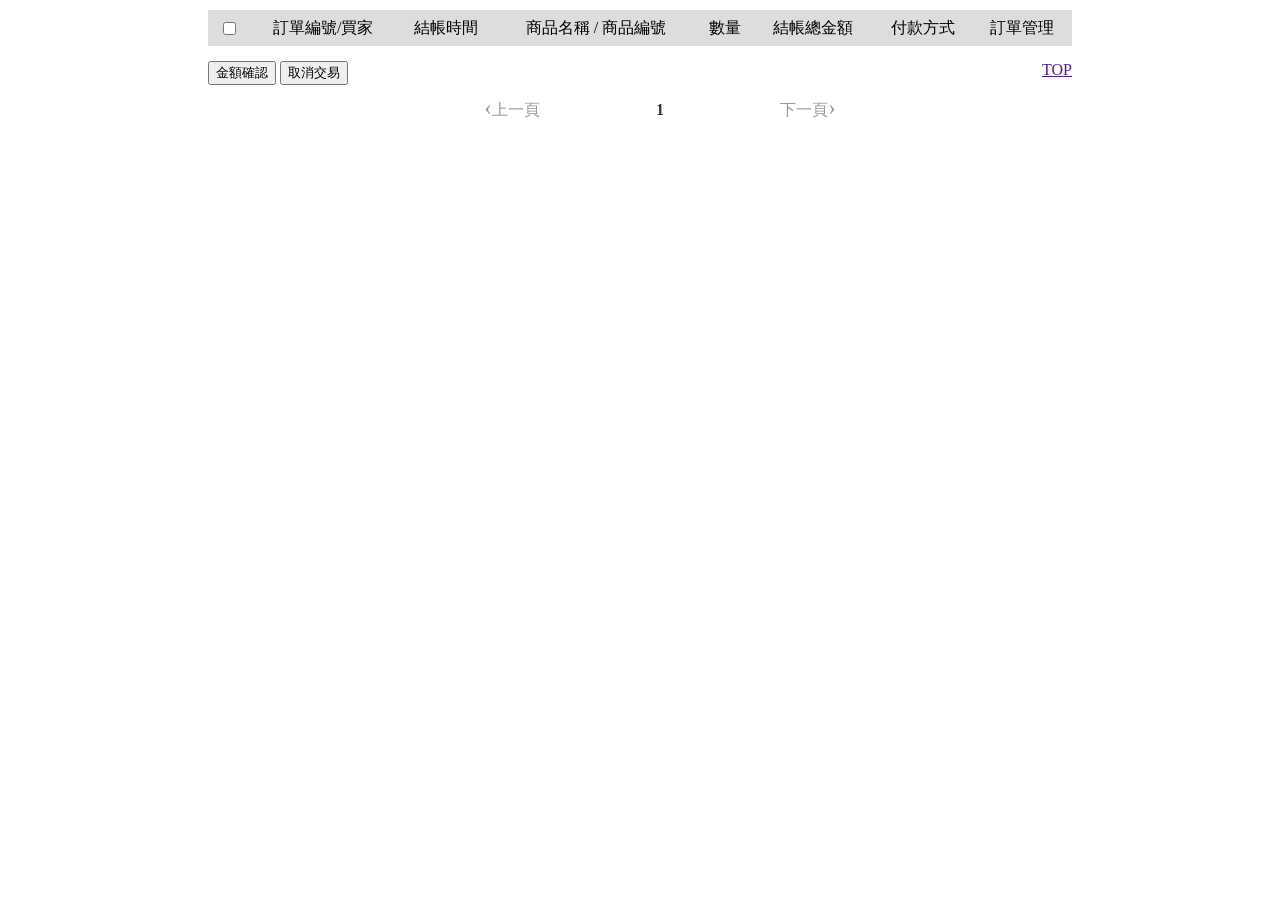
<file: PetProject/src/main/webapp/order.html>
<!DOCTYPE html>
<html>
<head>
<meta charset="UTF-8">
<title>Hopet 訂單管理</title>

	<link href="css/transaction.css" rel="stylesheet" type="text/css">

</head>
<body>

	<div class="bd">
		<table class="table">
			<thead>
				<tr>
					<td>
						<div>
							<input type="checkbox" id="check_all_checkbox">
						</div>
					</td>
					<td>訂單編號/買家</td>
					<td>結帳時間</td>
					<td>商品名稱 / 商品編號 </td>
					<td>數量</td>
					<td>結帳總金額</td>
					<td>付款方式</td>
					<td>訂單管理</td>
				</tr>
			</thead>	
		</table>
	
		<div class="bottom-wrapper">
			<div class="function">
				<input type="button" value="金額確認">
				<input type="button" value="取消交易">
			</div>
			<div class="wrapper-content">
				<a href="">TOP</a>
			</div>
		</div>
		
		<div id="" class="mybid-pagination">
			<ul class="page-link-list">
				<li class="prev current">
					<a href="">上一頁</a>
				</li>
				<li class="prev-10 disable">
					<a href="">上10頁</a>
				</li>
				<li class="page-to active">
					<a href="">1</a>
				</li>
				<li class="next-10 disable">
					<a href="">下10頁</a>
				</li>
				<li class="next current">
					<a href="">下一頁</a>
				</li>
			</ul>
		</div>
	
	</div>

</body>
</html>
</file>
<file: PetProject/src/main/webapp/css/transaction.css>
@charset "UTF-8";


.bd{padding-right: 200px;padding-left: 200px}

.bottom-wrapper{margin:15px 0}
.bottom-wrapper .function{float:left}
.bottom-wrapper .wrapper-content{overflow:hidden;text-align:right}


.table{width:100%;margin: 10px 0;border-collapse: collapse;line-height: 100%;color: black;}
.table td,.table th{padding:5px;border:1px solid #ddd;vertical-align:middle}
.table thead td{height:24px;text-align:center;background-color:#eee;white-space:nowral;background-color: #DDDDDD;}

.mybid-pagination{text-align:center;font-family:Verdana}
.mybid-pagination .page-link-list{white-space:nowrap}
.mybid-pagination .page-link-list.page-lock .active a{color:transparent}
.mybid-pagination .page-link-list.page-lock .active a:before{content:' ';position:absolute;display:inline-block;width:16px;height:16px;vertical-align:middle;background:url(/images/ajax-loader.gif)}
.mybid-pagination li{display:inline-block}
.mybid-pagination li a:after,.mybid-pagination li a:before{font-family:Georgia;font-size:140%}
.mybid-pagination .page-to{margin:0 1px}
.mybid-pagination .page-to a{padding:3px 8px}
.mybid-pagination .prev,.mybid-pagination .prev-10{margin-right:20px}
.mybid-pagination .next,.mybid-pagination .next-10{margin-left:20px}
.mybid-pagination .prev a:before{content:'\2039'}
.mybid-pagination .next a:after{content:'\203A'}
.mybid-pagination .prev-10 a:before{content:'\AB'}
.mybid-pagination .next-10 a:after{content:'\BB'}
.mybid-pagination .active a,.mybid-pagination .current a{text-decoration:none;cursor:default}
.mybid-pagination .active a{font-weight:700;color:#333}
.mybid-pagination .current a{color:#999}
.mybid-pagination .disable{position:relative;left:-50000px}
</file>
